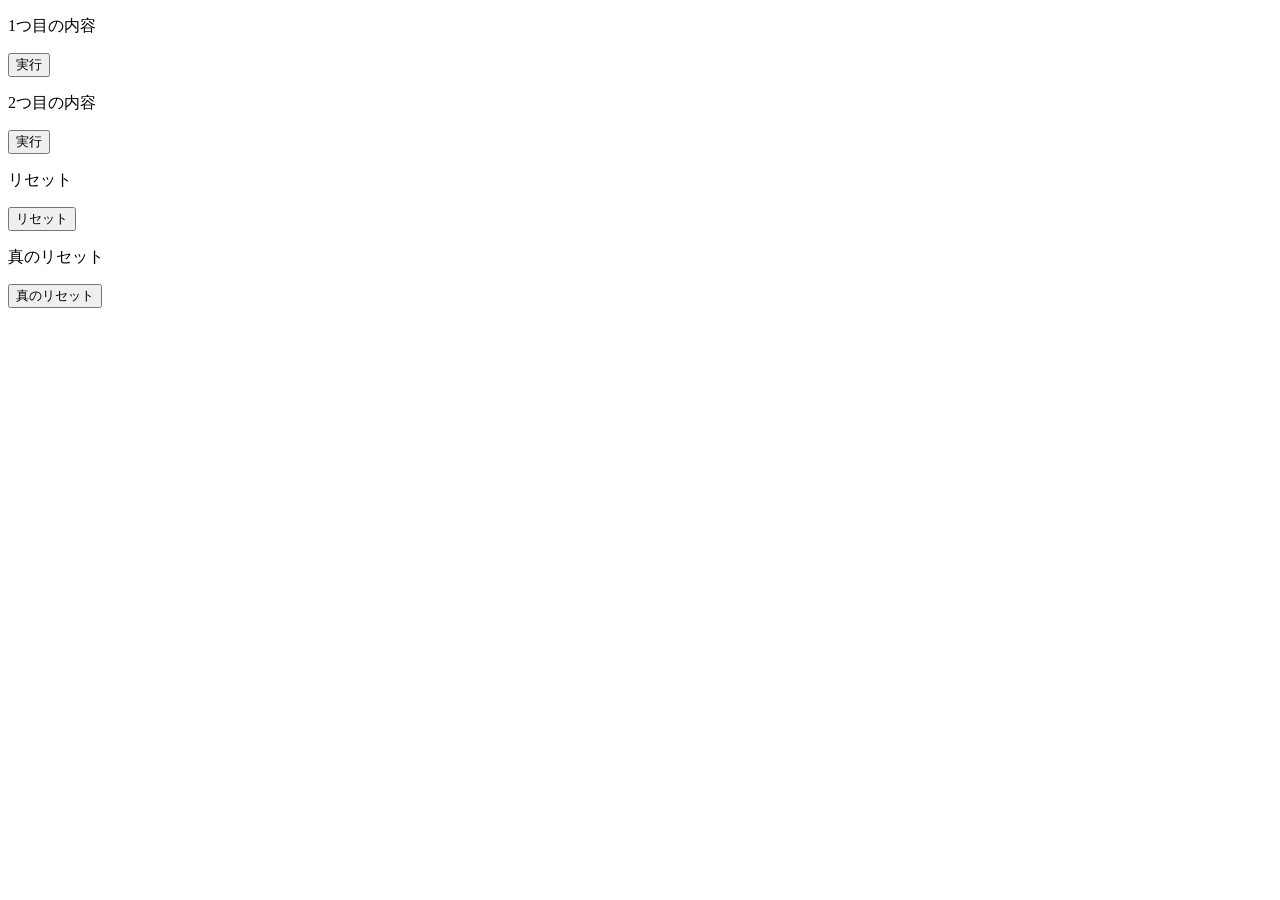
<file: 03_Function1/index.html>
<!DOCTYPE html>
<html lang="ja">
<head>
    <meta charset="UTF-8">
    <meta name="viewport" content="width=device-width, initial-scale=1.0">
    <title>関数1</title>
</head>
<body>
    <p id="p1">
        1つ目の内容
    </p>
    <input type="button" value="実行" onclick="click1()">

    <p id="p2">
        2つ目の内容
    </p>
    <input type="button" value="実行" onclick="click2()">

    <script src="main.js"></script>

    <p id="reset">リセット</p>
    <input type="button" value="リセット" onclick="reset()">

    <p>真のリセット</p>
    <input type="button" value="真のリセット" onclick="reset1()">
</body>
</html>
</file>
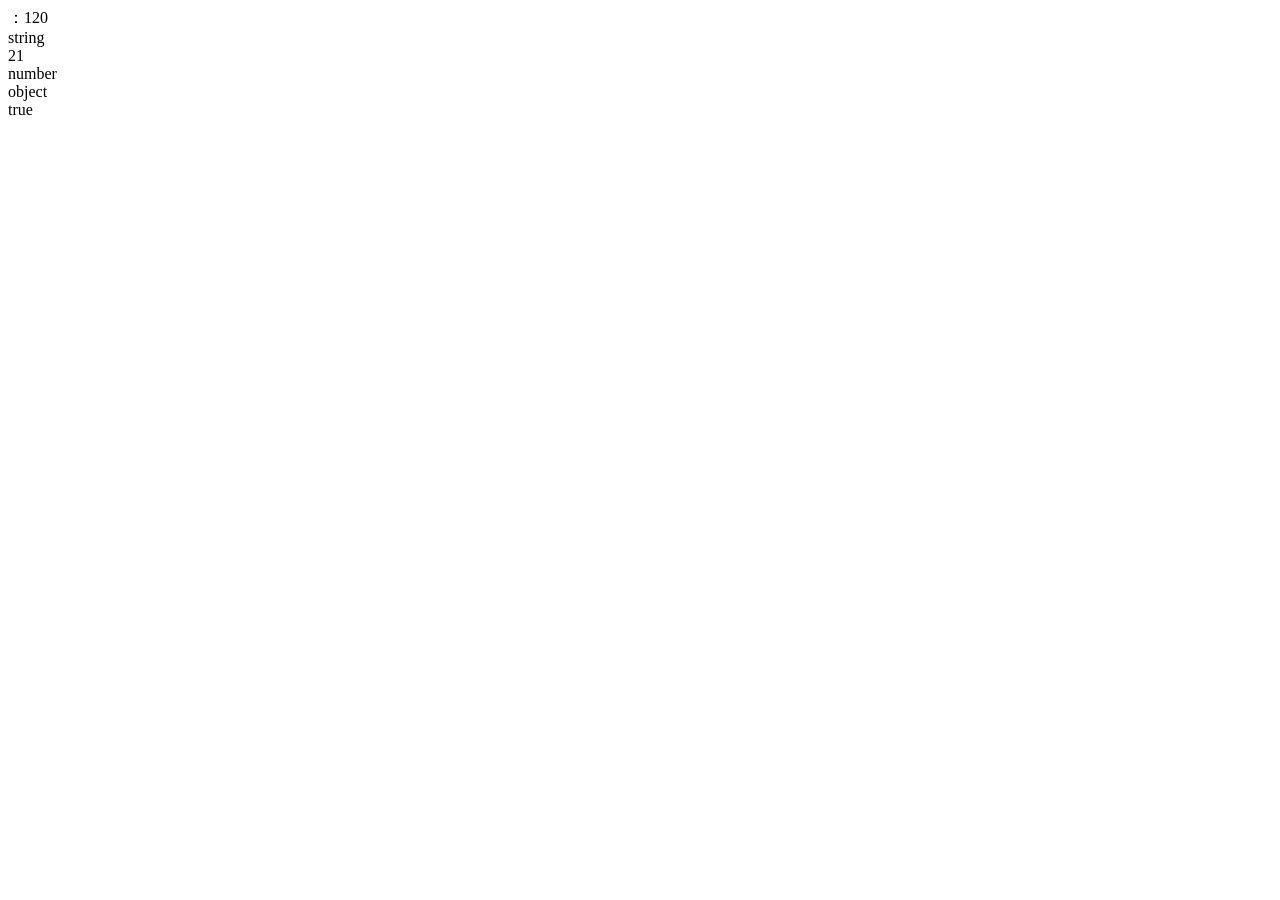
<file: 06_Cast/index.html>
<!DOCTYPE html>
<html lang="ja">
<head>
    <meta charset="UTF-8">
    <meta name="viewport" content="width=device-width, initial-scale=1.0">
    <title>型変換</title>
</head>
<body>
    <div><span id="no"></span>：<span id="output"></span></div>
    <script src="./main.js"></script>
</body>
</html>
</file>
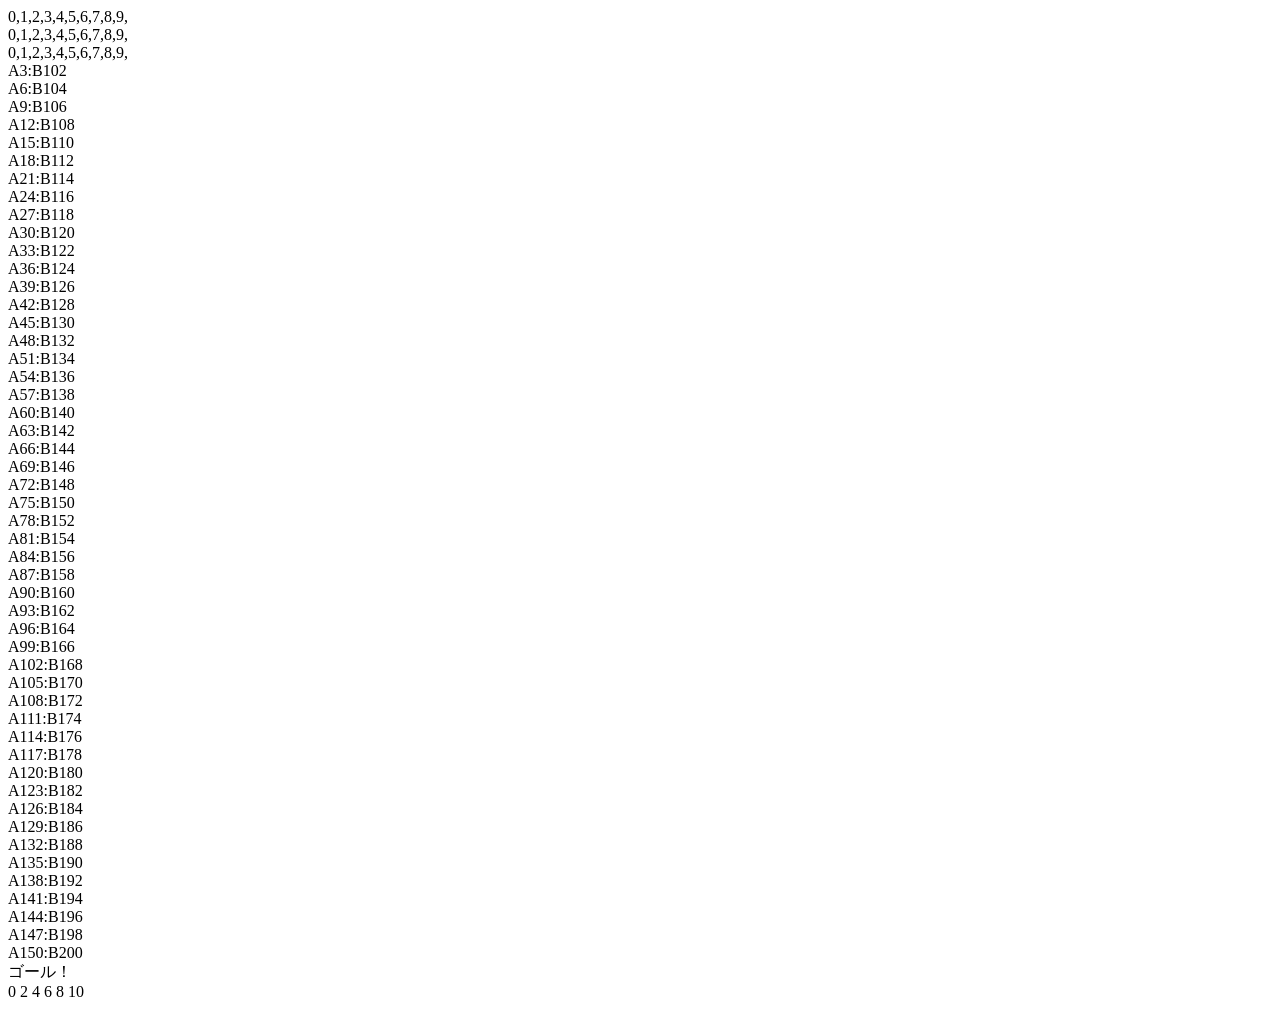
<file: 08_Loop/index.html>
<!DOCTYPE html>
<html lang="ja">
<head>
    <meta charset="UTF-8">
    <meta name="viewport" content="width=device-width, initial-scale=1.0">
    <title>反復構文</title>
</head>
<body>
    <div id="output"></div>
    <script src="./main.js"></script>
</body>
</html>
</file>
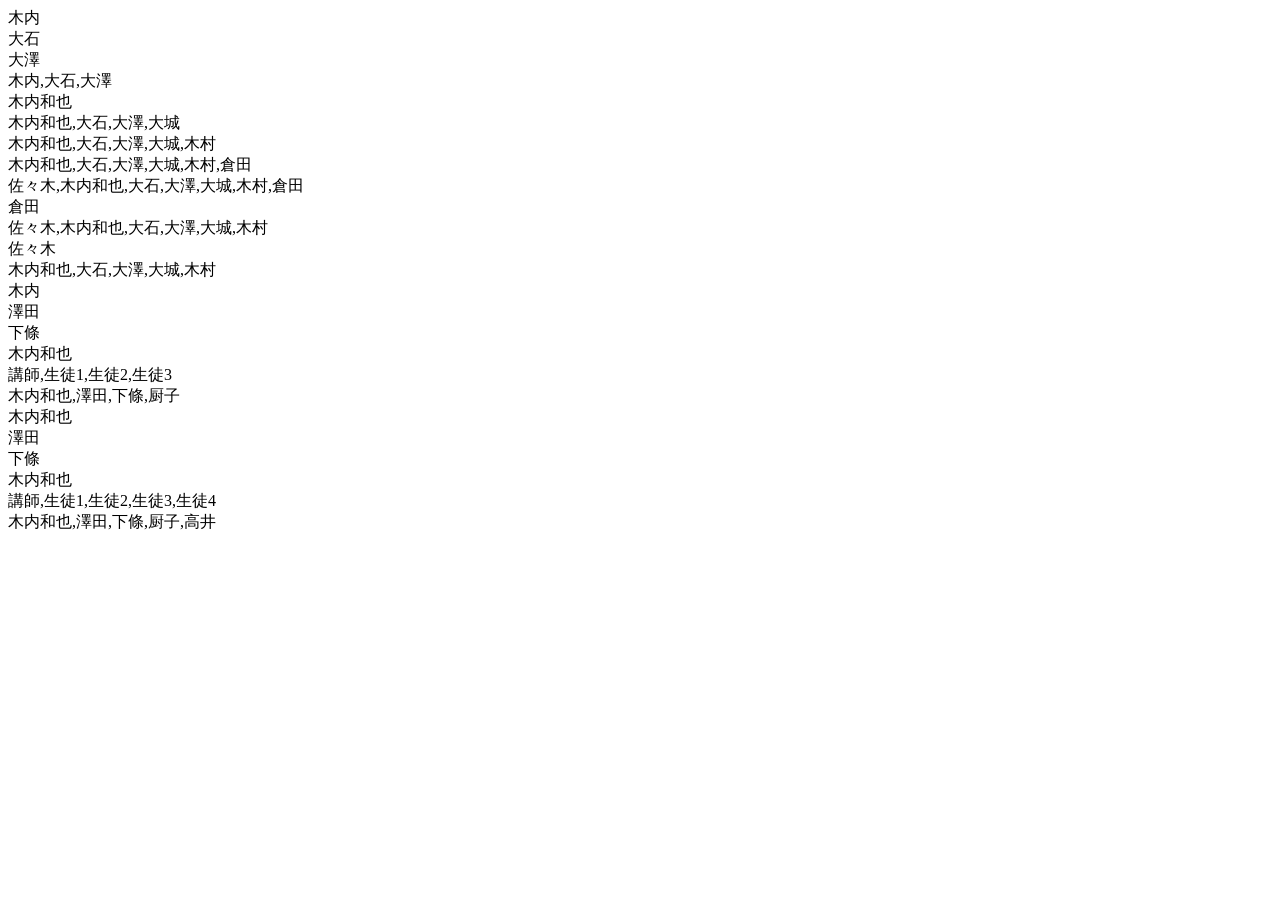
<file: 09_Array/index.html>
<!DOCTYPE html>
<html lang="ja">
<head>
    <meta charset="UTF-8">
    <meta name="viewport" content="width=device-width, initial-scale=1.0">
    <title>配列</title>
</head>
<body>
    <div id="output"></div>
    <script src="./main.js"></script>
</body>
</html>
</file>
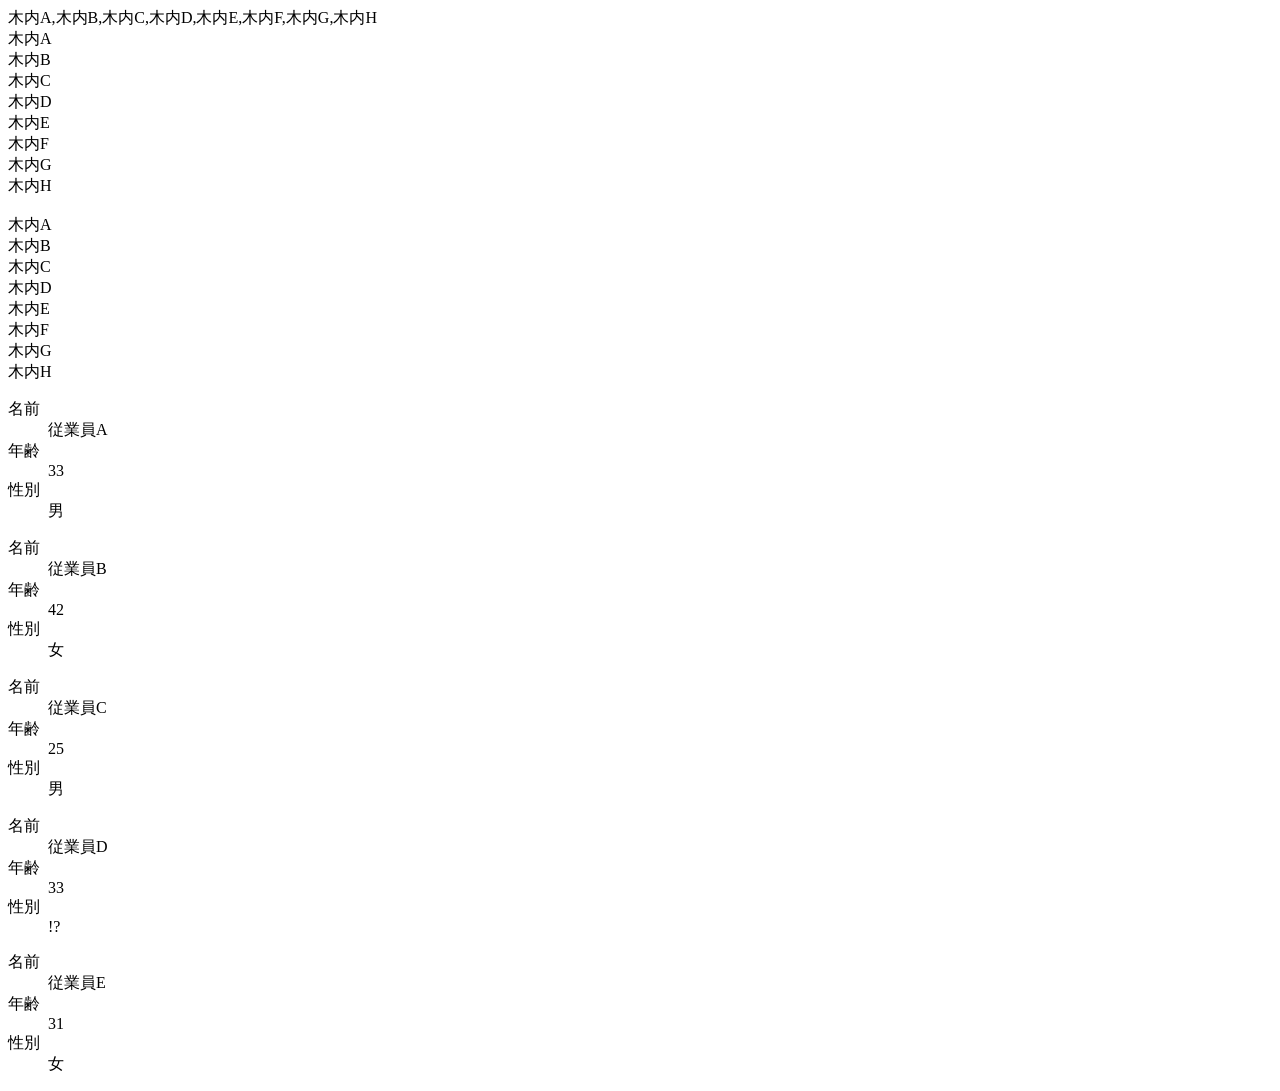
<file: 11_ArrayEX2/index.html>
<!DOCTYPE html>
<html lang="ja">
<head>
    <meta charset="UTF-8">
    <meta name="viewport" content="width=device-width, initial-scale=1.0">
    <title>配列(実用)</title>
</head>
<body>
    <div id="output"></div>
    <script src="./main.js"></script>
</body>
</html>
</file>
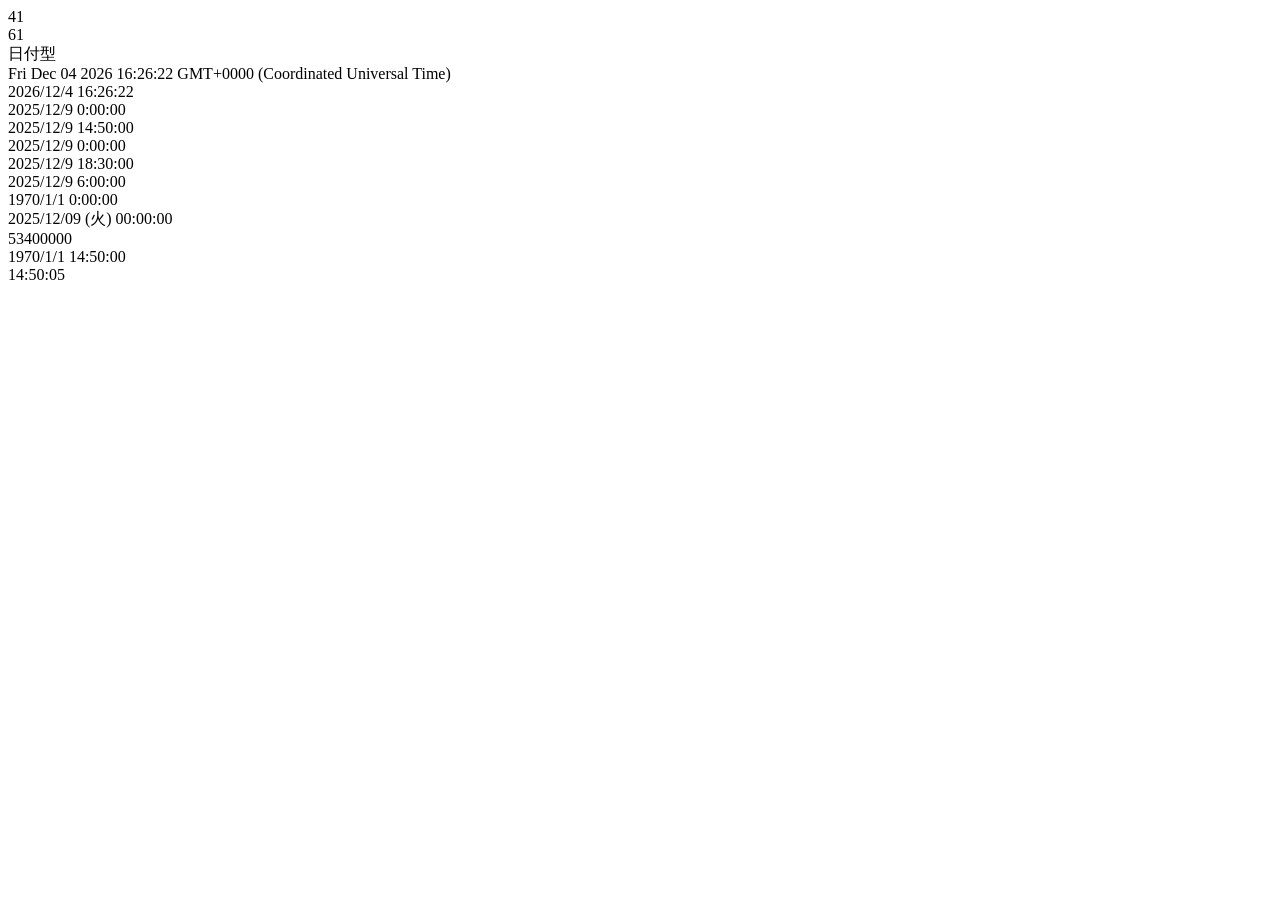
<file: 13_BuiltlinObject/index.html>
<!DOCTYPE html>
<html lang="ja">
<head>
    <meta charset="UTF-8">
    <meta name="viewport" content="width=device-width, initial-scale=1.0">
    <title>標準組み込みオブジェクト</title>
</head>
<body>
    <div id="output"></div>
    <script src="./main.js"></script>
</body>
</html>
</file>
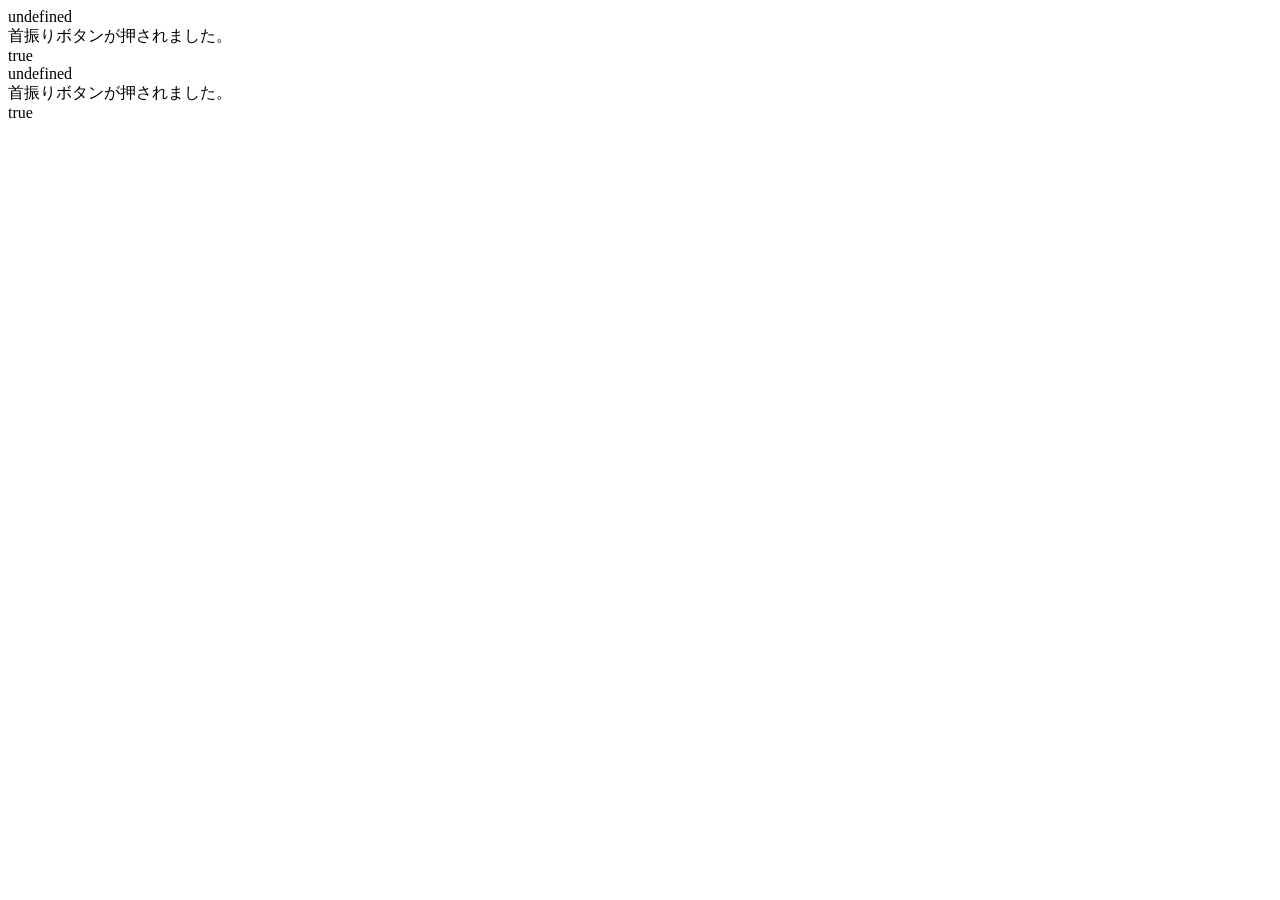
<file: 16_Class3_method/index.html>
<!DOCTYPE html>
<html lang="ja">
<head>
    <meta charset="UTF-8">
    <meta name="viewport" content="width=device-width, initial-scale=1.0">
    <title>クラス(メソッド)</title>
</head>
<body>
    <div id="output"></div>
    <script src="./main.js"></script>
</body>
</html>
</file>
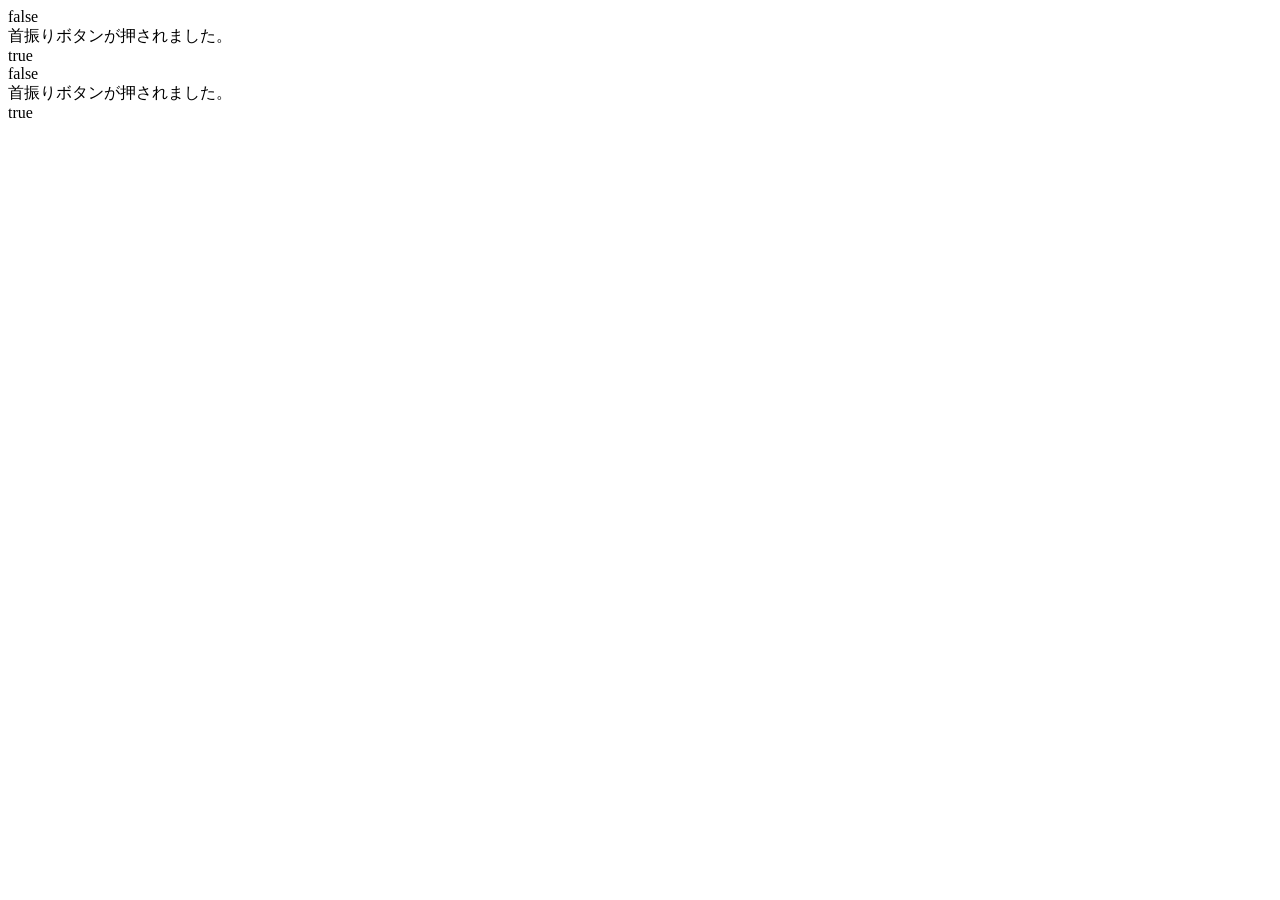
<file: 17_Class4_Constructor/index.html>
<!DOCTYPE html>
<html lang="ja">
<head>
    <meta charset="UTF-8">
    <meta name="viewport" content="width=device-width, initial-scale=1.0">
    <title>クラス(コンストラクタ1)</title>
</head>
<body>
    <div id="output"></div>
    <script src="./main.js"></script>
</body>
</html>
</file>
